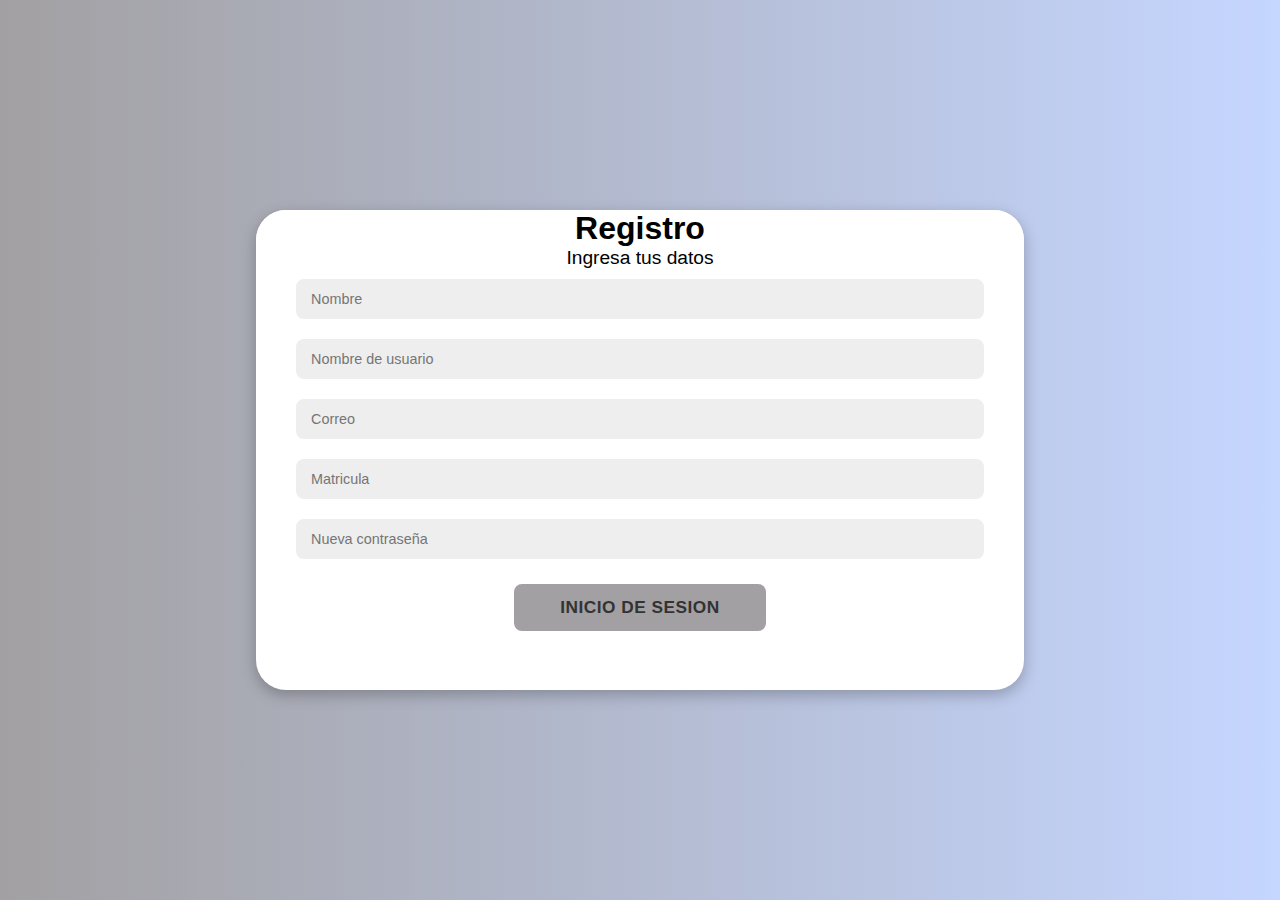
<file: registrarte.html>
<!DOCTYPE html>
<html lang="en">
<head>
    <meta charset="UTF-8">
    <meta name="viewport" content="width=device-width, initial-scale=1.0">
    <link rel="icon" href="../imagenes/WhatsApp Image 2025-02-25 at 9.04.11 PM.jpeg" />
    <title>Movilidad y transporte UTTEC</title>
</head>

<body>
    
    <link href="../css/estilo1.css" rel="stylesheet" type="text/css"/>
    <link href="../css/estilo2.css" rel="stylesheet" type="text/css"/>
    <link href="../css/estilo3.css" rel="stylesheet" type="text/css"/>
    <link href="../css/estilo4.css" rel="stylesheet" type="text/css"/>
    <div class="container" id="container">
     
            <form>
                <div class="form-container sign-up">
                </div>
                <h1>Registro</h1>
               
                
                <span text>Ingresa tus datos</span>
                <input type="text" placeholder="Nombre">
                <input type="text" placeholder="Nombre de usuario">
                <input type="email" placeholder="Correo">
                <input type="number" placeholder="Matricula">
                <input type="password" placeholder="Nueva contraseña">
                <button title="viculo" type="button">
                    <a href="./registro.html"> 
                             <h5>Inicio de Sesion</h5></a></button>
        </a>
            </form>

              
                
             
            </div>
    
    <script src="registrarte.html"></script>
</body>
</html>
</file>
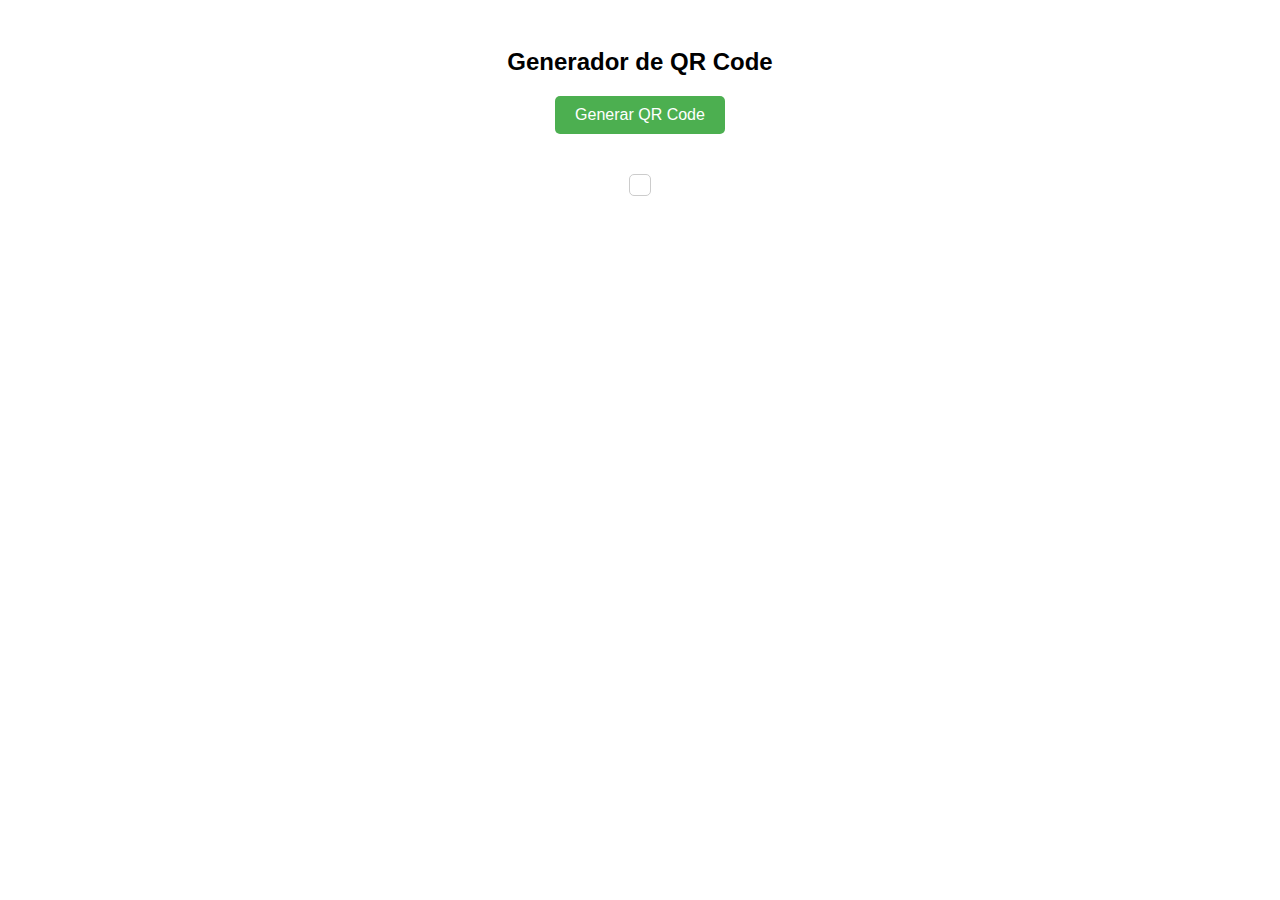
<file: QR/QR.html>
<!DOCTYPE html>
<html lang="es">
<head>
    <meta charset="UTF-8">
    <meta name="viewport" content="width=device-width, initial-scale=1.0">
    <title>Generador de QR Code</title>
    
    <!-- Incluir la biblioteca QRCode.js -->
    <script src=http://localhost:8383/Integradora/interfaces/registro.html></script>
    
    <style>
        body {
            display: flex;
            flex-direction: column;
            align-items: center;
            font-family: Arial, sans-serif;
            padding: 20px;
        }
        
        #qrcode {
            margin: 20px;
            padding: 10px;
            border: 1px solid #ccc;
            border-radius: 5px;
        }
        
        button {
            padding: 10px 20px;
            font-size: 16px;
            cursor: pointer;
            background-color: #4CAF50;
            color: white;
            border: none;
            border-radius: 5px;
            margin-bottom: 20px;
        }
        
        button:hover {
            background-color: #45a049;
        }
    </style>
</head>
<body>
    <h2>Generador de QR Code</h2>
    <button onclick="generarQR()">Generar QR Code</button>
    <div id="qrcode"></div>

    <script>
        function generarQR() {
            // Limpiar contenedor previo
            document.getElementById("qrcode").innerHTML = "";
            
            // Obtener la URL actual o especificar una diferente
            const url = window.location.href; // Puedes cambiar esto por cualquier texto o URL
            
            // Generar el QR code
            new QRCode(document.getElementById("qrcode"), {
                text: url,
                width: 200,
                height: 200,
                colorDark: "#000000",
                colorLight: "#ffffff",
                correctLevel: QRCode.CorrectLevel.H
            });
        }
    </script>
</body>
</html>
</file>
<file: css/estilo1.css>
* {
    margin: 0;
    padding: 0;
    box-sizing: border-box;
    font-family: "Montserrat", sans-serif;
}

body {
    background: linear-gradient(to right, #a2a0a2, #c5d6ff);
    display: flex;
    align-items: center;
    justify-content: center;
    flex-direction: column;
    min-height: 100vh;
}

.container {
    background-color: #fff;
    border-radius: 30px;
    box-shadow: 0 5px 15px rgba(0, 0, 0, 0.25);
    position: relative;
    overflow: hidden;
    width: 768px;
    max-width: 95%;
    min-height: 480px;
    margin: 20px;
}

.container p {
    font-size: 1.4rem;
    line-height: 2;
    letter-spacing: 0.3px;
    margin: 20px 0;
}

.container span {
    font-size: 1.2rem;
}

.container a {
    color: #333;
    font-size: 1.3rem;
    text-decoration: none;
    margin: 15px 0;
    transition: color 0.3s ease;
}

.container a:hover {
    color: #0066ff;
}



@media (max-width: 800px) {
    .container {
        width: 95%;
        min-height: 400px;
    }
    
    .container p {
        font-size: 1.2rem;
    }
    /* Añade estos estilos al CSS */
.social-icons {
    margin-top: 30px;
    padding: 15px 0;
    border-top: 1px solid #34495e;
    display: flex;
    justify-content: center;
    gap: 20px;
}

.icon {
    color: #bdc3c7;
    font-size: 1.2rem;
    transition: all 0.3s ease;
    display: flex;
    align-items: center;
    justify-content: center;
    width: 40px;
    height: 40px;
    border-radius: 50%;
    background-color: transparent;
}

.icon:hover {
    color: #ecf0f1;
    background-color: #34495e;
    transform: translateY(-2px);
}

/* Colores específicos para cada red social */
.fa-google:hover {
    color: #db4437 !important;
}

.fa-facebook-f:hover {
    color: #1877f2 !important;
}
}
</file>
<file: css/estilo2.css>
.container button {
    background-color: #a2a0a2;
    color: #fff;
    font-size: 0.9rem;
    padding: 12px 45px;
    border: 1px solid transparent;
    border-radius: 8px;
    font-weight: 600;
    letter-spacing: 0.5px;
    text-transform: uppercase;
    margin-top: 15px;
    cursor: pointer;
    transition: all 0.3s ease;
}

.container button:hover {
    background-color: transparent;
    transform: translateY(-1px);
}

.container button.hidden {
    background-color: #a2a0a2;
    border-color: transparent;
    color: #fff;
}

.container button.hidden:hover {
    background-color: #0066ff;
}

.container form {
    background-color: #fff;
    display: flex;
    align-items: center;
    justify-content: center;
    flex-direction: column;
    padding: 0 40px;
    height: 100%;
    width: 100%;
}

.container input {
    background-color: #eee;
    border: none;
    margin: 10px 0;
    padding: 12px 15px;
    font-size: 0.9rem;
    border-radius: 8px;
    width: 100%;
    outline: none;
    transition: border-color 0.3s ease;
}



.form-container {
    position: absolute;
    top: 0;
    height: 100%;
    width: 50%;
    transition: transform 0.6s ease-in-out;
}

.sign-in {
    left: 0;
    transform: translateX(0);
    z-index: 2;
}

.sign-up {
    left: 0;
    transform: translateX(100%);
    opacity: 0;
    z-index: 1;
}

.container.active .sign-in {
    transform: translateX(100%);
}

.container.active .sign-up {
    transform: translateX(0);
    opacity: 1;
    z-index: 3;
}
</file>
<file: css/estilo3.css>
.container.active .sign-in {
    transform: translateX(100%);
}

.sign-up {
    left: 0;
    width: 50%;
    opacity: 0;
    z-index: 1;
    transition: all 0.6s ease-in-out;
}

.container.active .sign-up {
    transform: translateX(0);
    opacity: 1;
    z-index: 5;
    animation: move 0.6s;
}



.social-icons {
    
    margin: 2rem 0;
    display: flex;
    justify-content: center;
    gap: 0.8rem;
}

.social-icons a {
    border: 1px solid #ddd;
    border-radius: 50%;
    display: inline-flex;
    justify-content: center;
    align-items: center;
    width: 2.8rem;
    height: 2.8rem;
    transition: all 0.3s ease;
    
    
}

.social-icons a:hover {
    background-color: #512da8;
    border-color: #512da8;
    transform: translateY(-2px);
}

.social-icons i {
    font-size: 1.2rem;
    color: #666;
}

.social-icons a:hover i {
    color: white;
}
</file>
<file: css/estilo4.css>
/* Contenedor del panel de alternancia */
.toggle-container {
    position: absolute;
    top: 0;
    left: 50%;
    width: 50%;
    height: 100%;
    overflow: hidden;
    transition: transform 0.6s ease-in-out;
    border-radius: 150px 0 0 30px;
    z-index: 10;
}

.container.active .toggle-container {
    transform: translateX(-100%);
    border-radius: 0 30px 150px 0;
}

.toggle {
    background: linear-gradient(
        to right,
        #0066ff,
        #512da8
    );
    color: #fff;
    position: relative;
    left: -100%;
    width: 200%;
    height: 100%;
    transform: translateX(0);
    transition: transform 0.6s ease-in-out;
}

.container.active .toggle {
    transform: translateX(50%);
}

.toggle-panel {
    position: absolute;
    width: 50%;
    height: 100%;
    display: flex;
    flex-direction: column;
    align-items: center;
    justify-content: center;
    padding: 2rem;
    text-align: center;
}

.toggle-left {
    left: 0;
}

.toggle-right {
    right: 0;
}
</file>
